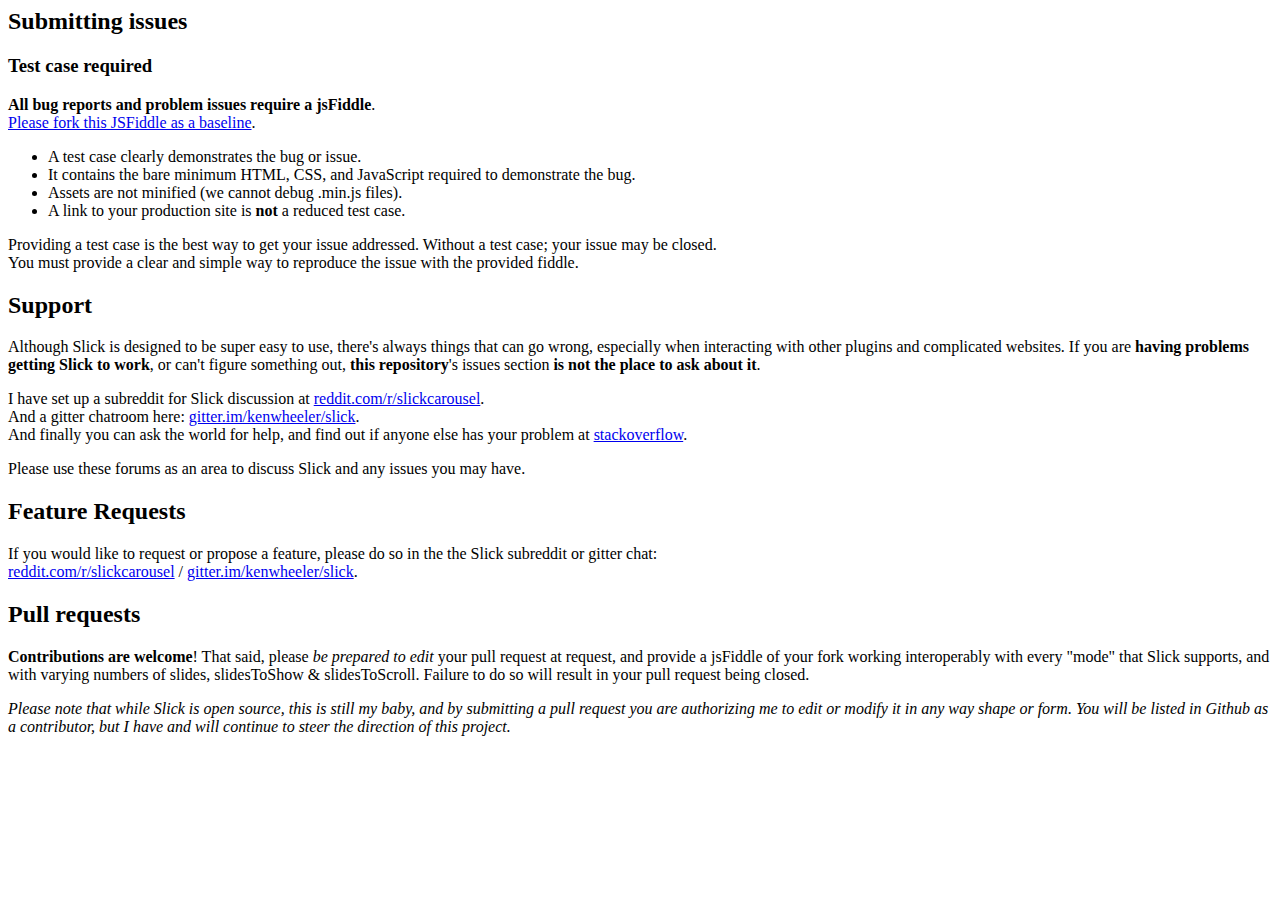
<file: slick-1.8.1/CONTRIBUTING.html>
<html>
      <head>
        <meta charset="UTF-8">
        <title>CONTRIBUTING.markdown</title>
      </head>
      <body>
        <h2 id="submitting-issues">Submitting issues</h2>
<h3 id="test-case-required">Test case required</h3>
<p><strong>All bug reports and problem issues require a jsFiddle</strong>.<br><a href="http://jsfiddle.net/simeydotme/fmo50w7n/">Please fork this JSFiddle as a baseline</a>.</p>
<ul>
<li>A test case clearly demonstrates the bug or issue.</li>
<li>It contains the bare minimum HTML, CSS, and JavaScript required to demonstrate the bug.</li>
<li>Assets are not minified (we cannot debug .min.js files).</li>
<li>A link to your production site is <strong>not</strong> a reduced test case.</li>
</ul>
<p>Providing a test case is the best way to get your issue addressed. Without a test case; your issue may be closed.<br>You must provide a clear and simple way to reproduce the issue with the provided fiddle.</p>
<h2 id="support">Support</h2>
<p>Although Slick is designed to be super easy to use, there&#39;s always things that can go wrong, especially when interacting with other plugins and complicated websites. If you are <strong>having problems getting Slick to work</strong>, or can&#39;t figure something out, <strong>this repository</strong>&#39;s issues section <strong>is not the place to ask about it</strong>.  </p>
<p>I have set up a subreddit for Slick discussion at <a href="http://www.reddit.com/r/slickcarousel/">reddit.com/r/slickcarousel</a>.<br>And a gitter chatroom here: <a href="https://gitter.im/kenwheeler/slick">gitter.im/kenwheeler/slick</a>.<br>And finally you can ask the world for help, and find out if anyone else has your problem at <a href="http://stackoverflow.com/search?q=slick+carousel">stackoverflow</a>.</p>
<p>Please use these forums as an area to discuss Slick and any issues you may have.</p>
<h2 id="feature-requests">Feature Requests</h2>
<p>If you would like to request or propose a feature, please do so in the the Slick subreddit or gitter chat:<br><a href="http://www.reddit.com/r/slickcarousel/">reddit.com/r/slickcarousel</a> / <a href="https://gitter.im/kenwheeler/slick">gitter.im/kenwheeler/slick</a>.</p>
<h2 id="pull-requests">Pull requests</h2>
<p><strong>Contributions are welcome</strong>! That said, please <em>be prepared to edit</em> your pull request at request, and provide a jsFiddle of your fork working interoperably with every &quot;mode&quot; that Slick supports, and with varying numbers of slides, slidesToShow &amp; slidesToScroll. Failure to do so will result in your pull request being closed.</p>
<p><em>Please note that while Slick is open source, this is still my baby, and by submitting a pull request you are authorizing me to edit or modify it in any way shape or form. You will be listed in Github as a contributor, but I have and will continue to steer the direction of this project.</em></p>

      </body>
    </html>
</file>
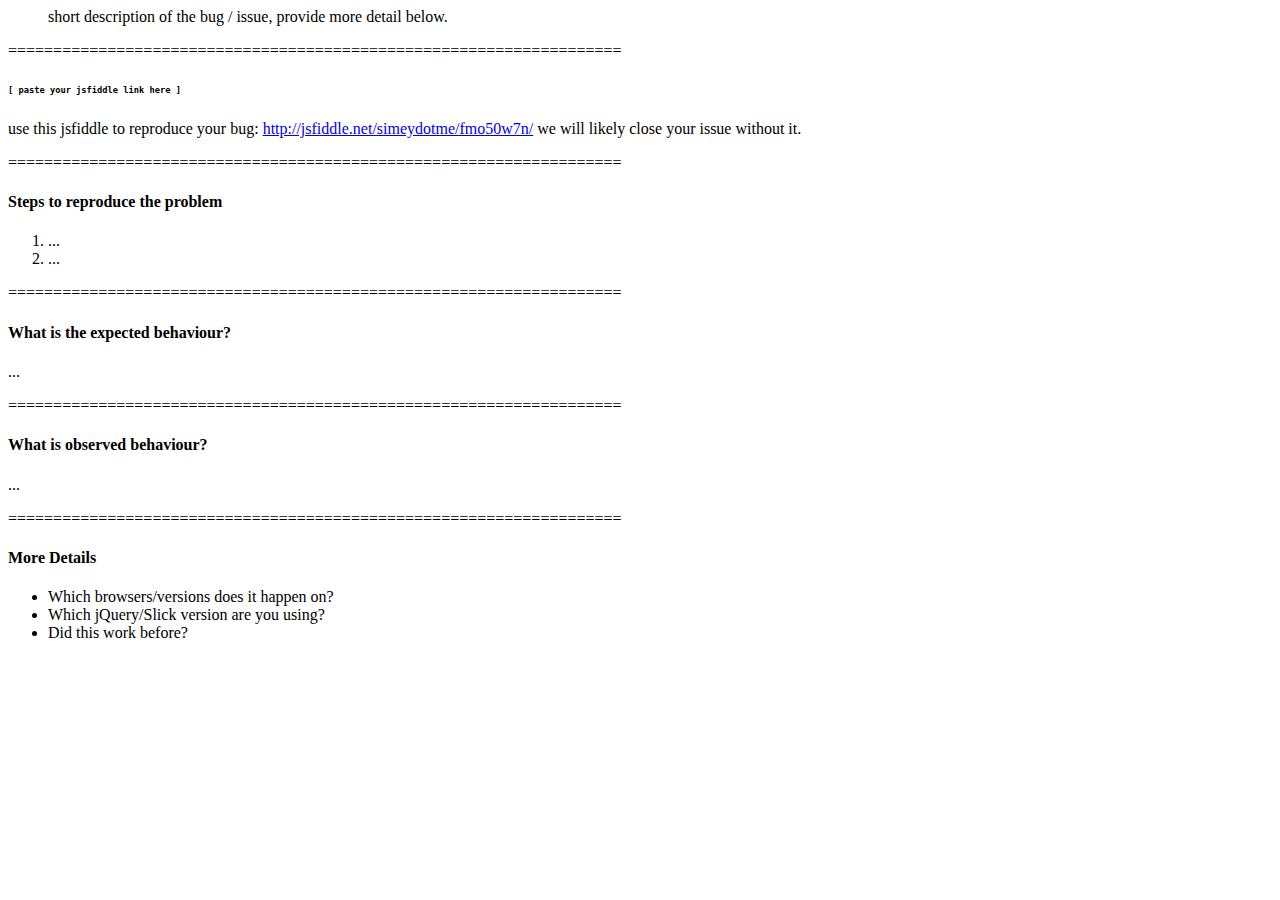
<file: slick-1.8.1/ISSUE_TEMPLATE.html>
<html>
      <head>
        <meta charset="UTF-8">
        <title>ISSUE_TEMPLATE.md</title>
      </head>
      <body>
        <blockquote>
<p>short description of the bug / issue, provide more detail below.</p>
</blockquote>
<p>====================================================================</p>
<h6 id="-paste-your-jsfiddle-link-here-"><code>[  paste your jsfiddle link here  ]</code></h6>
<p>use this jsfiddle to reproduce your bug: 
<a href="http://jsfiddle.net/simeydotme/fmo50w7n/">http://jsfiddle.net/simeydotme/fmo50w7n/</a> 
we will likely close your issue without it.</p>
<p>====================================================================</p>
<h4 id="steps-to-reproduce-the-problem">Steps to reproduce the problem</h4>
<ol>
<li>...  </li>
<li>...  </li>
</ol>
<p>====================================================================</p>
<h4 id="what-is-the-expected-behaviour-">What is the expected behaviour?</h4>
<p>...  </p>
<p>====================================================================</p>
<h4 id="what-is-observed-behaviour-">What is observed behaviour?</h4>
<p>...  </p>
<p>====================================================================</p>
<h4 id="more-details">More Details</h4>
<ul>
<li>Which browsers/versions does it happen on?</li>
<li>Which jQuery/Slick version are you using?</li>
<li>Did this work before?</li>
</ul>

      </body>
    </html>
</file>
